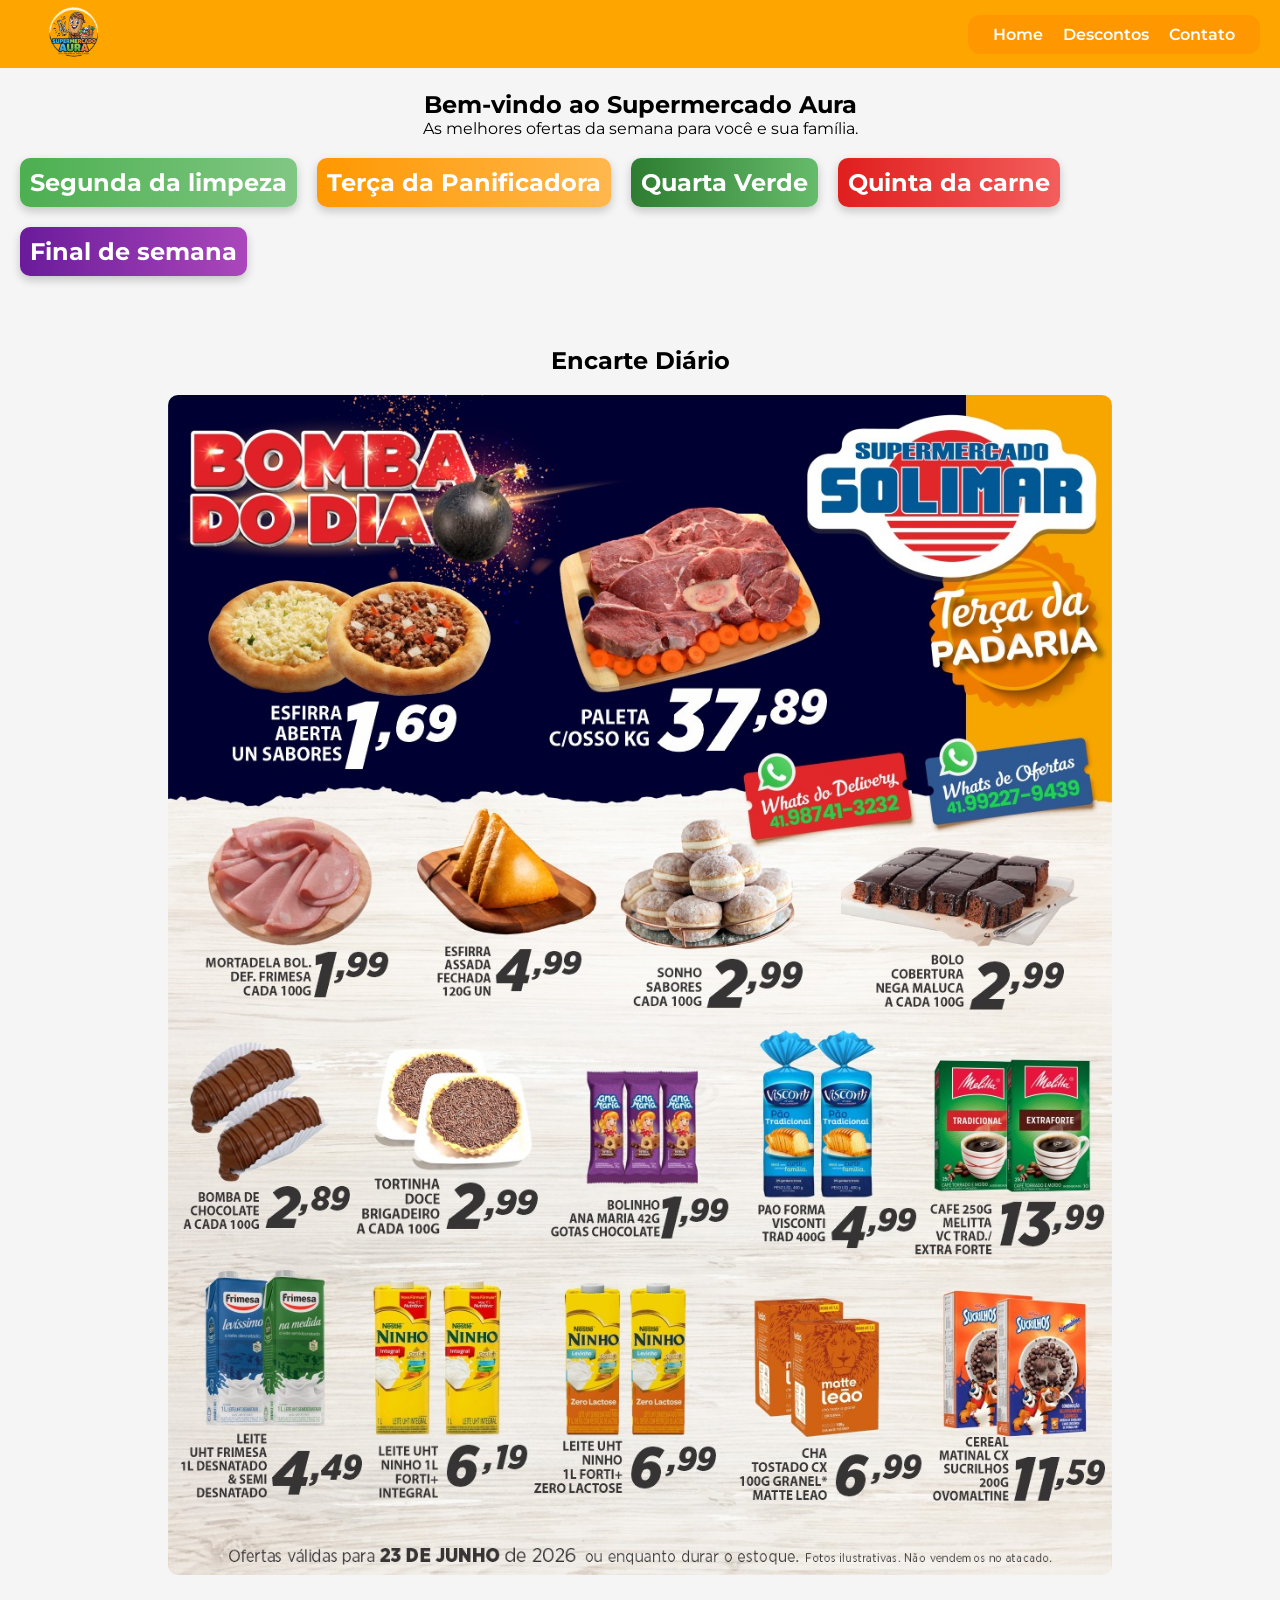
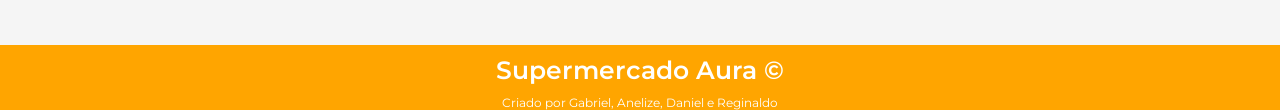
<file: index.html>
<!DOCTYPE html>
<html lang="pt-BR">
<head>
    <meta charset="UTF-8">
    <meta name="viewport" content="width=device-width, initial-scale=1.0">
    <title>Supermercado Aura</title>
    <link rel="icon" href="assets/logo-removebg-preview.png" type="image/x-icon">
    <link rel="stylesheet" href="style.css">
    <link rel="preconnect" href="https://fonts.googleapis.com">
    <link rel="preconnect" href="https://fonts.gstatic.com" crossorigin>
    <link href="https://fonts.googleapis.com/css2?family=Montserrat:ital,wght@0,100..900;1,100..900&display=swap" rel="stylesheet">
</head>

<body>
    <header>
        <a href="index.html">
            <img src="assets/logo-removebg-preview.png" alt="Logo">
        </a>

        <nav>
            <a href="index.html">Home</a>
            <a href="descontos.html">Descontos</a>
            <a href="contato.html">Contato</a>
        </nav>
        
    </header> 

    
    <section id="boas-vindas">
        <h1>Bem-vindo ao Supermercado Aura</h1>
        <p>As melhores ofertas da semana para você e sua família.</p>
    </section>

    <section id="dias"> 
        <div class="segunda">
            <h2>Segunda da limpeza</h2>
        </div>

        <div class="terca">
            <h2>Terça da Panificadora</h2>
        </div>

        <div class="quarta">
            <h2>Quarta Verde</h2>
        </div>

        <div class="quinta">
            <h2>Quinta da carne</h2>
        </div>

        <div class="fds">
            <h2>Final de semana</h2>
        </div>
    </section>

    <section id="encarte">
        <h1>
            Encarte Diário
        </h1>
        <img src="assets/encarte.jpeg" alt="encarte-diario">
    </section>

    <footer>
        <h3>Supermercado Aura ©</h3>
        <p>Criado por Gabriel, Anelize, Daniel e Reginaldo</p>
    </footer>
</body>
</html>
</file>
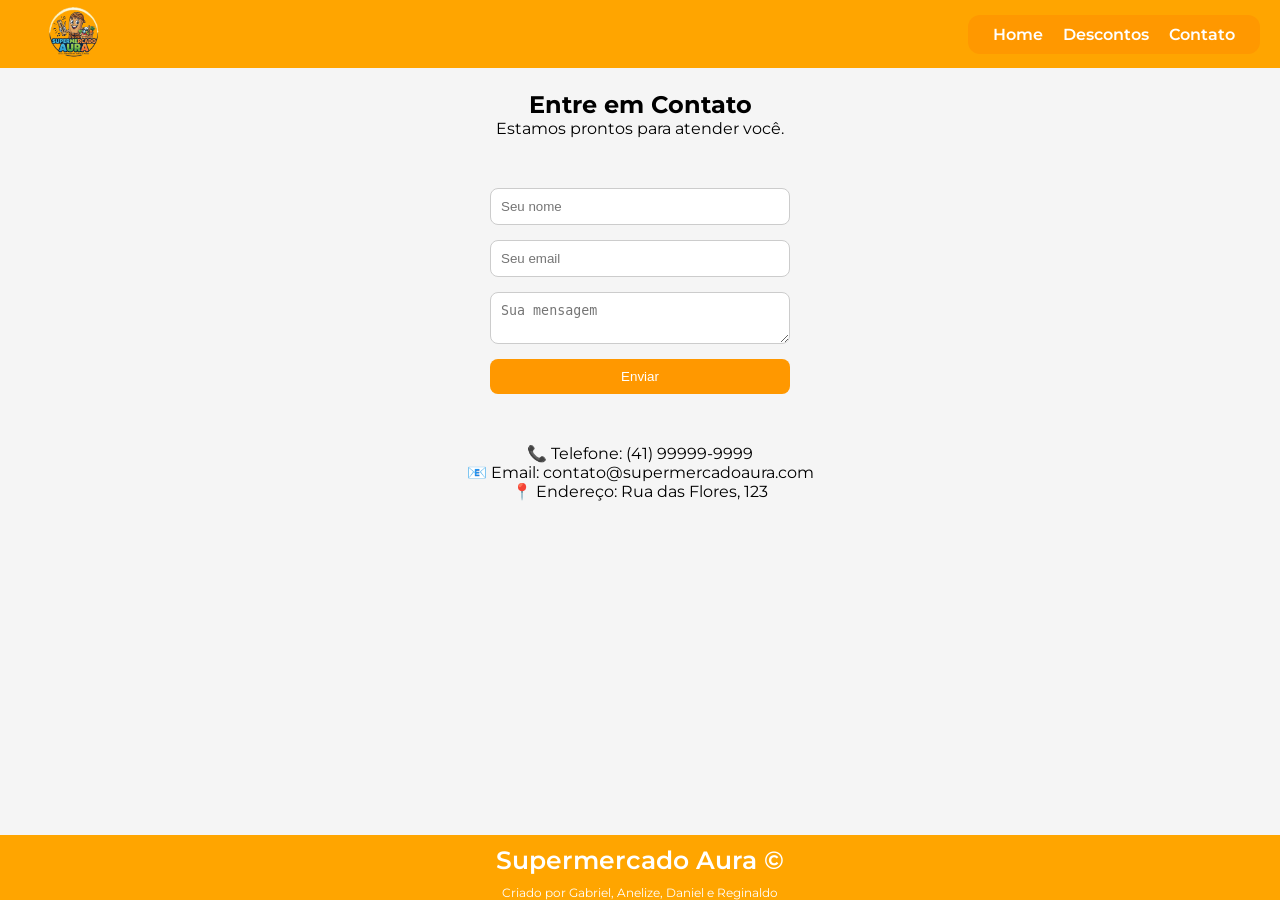
<file: contato.html>
<!DOCTYPE html>
<html lang="pt-BR">
<head>
    <meta charset="UTF-8">
    <meta name="viewport" content="width=device-width, initial-scale=1.0">
    <title>Contato - Supermercado Aura</title>
    <link rel="icon" href="assets/logo-removebg-preview.png" type="image/x-icon">
    <link rel="stylesheet" href="style.css">
    <link rel="preconnect" href="https://fonts.googleapis.com">
    <link rel="preconnect" href="https://fonts.gstatic.com" crossorigin>
    <link href="https://fonts.googleapis.com/css2?family=Montserrat:ital,wght@0,100..900;1,100..900&display=swap" rel="stylesheet">
</head>

<body>

    <header>
        <a href="index.html">
            <img src="assets/logo-removebg-preview.png" alt="Logo">
        </a>

        <nav>
            <a href="index.html">Home</a>
            <a href="descontos.html">Descontos</a>
            <a href="contato.html">Contato</a>
        </nav>
        
    </header> 

    <section id="titulo-contato">
        <h1>Entre em Contato</h1>
        <p>Estamos prontos para atender você.</p>
    </section>

    <section id="contato">
        <form>
            <input type="text" placeholder="Seu nome">
            <input type="email" placeholder="Seu email">
            <textarea placeholder="Sua mensagem"></textarea>

            <button type="submit">Enviar</button>
        </form>
    </section>

    <section id="informacoes">
        <p>📞 Telefone: (41) 99999-9999</p>
        <p>📧 Email: contato@supermercadoaura.com</p>
        <p>📍 Endereço: Rua das Flores, 123</p>
    </section>
    <footer>
        <h3>Supermercado Aura ©</h3>
        <p>Criado por Gabriel, Anelize, Daniel e Reginaldo</p>
    </footer>

</body>
</html>
</file>
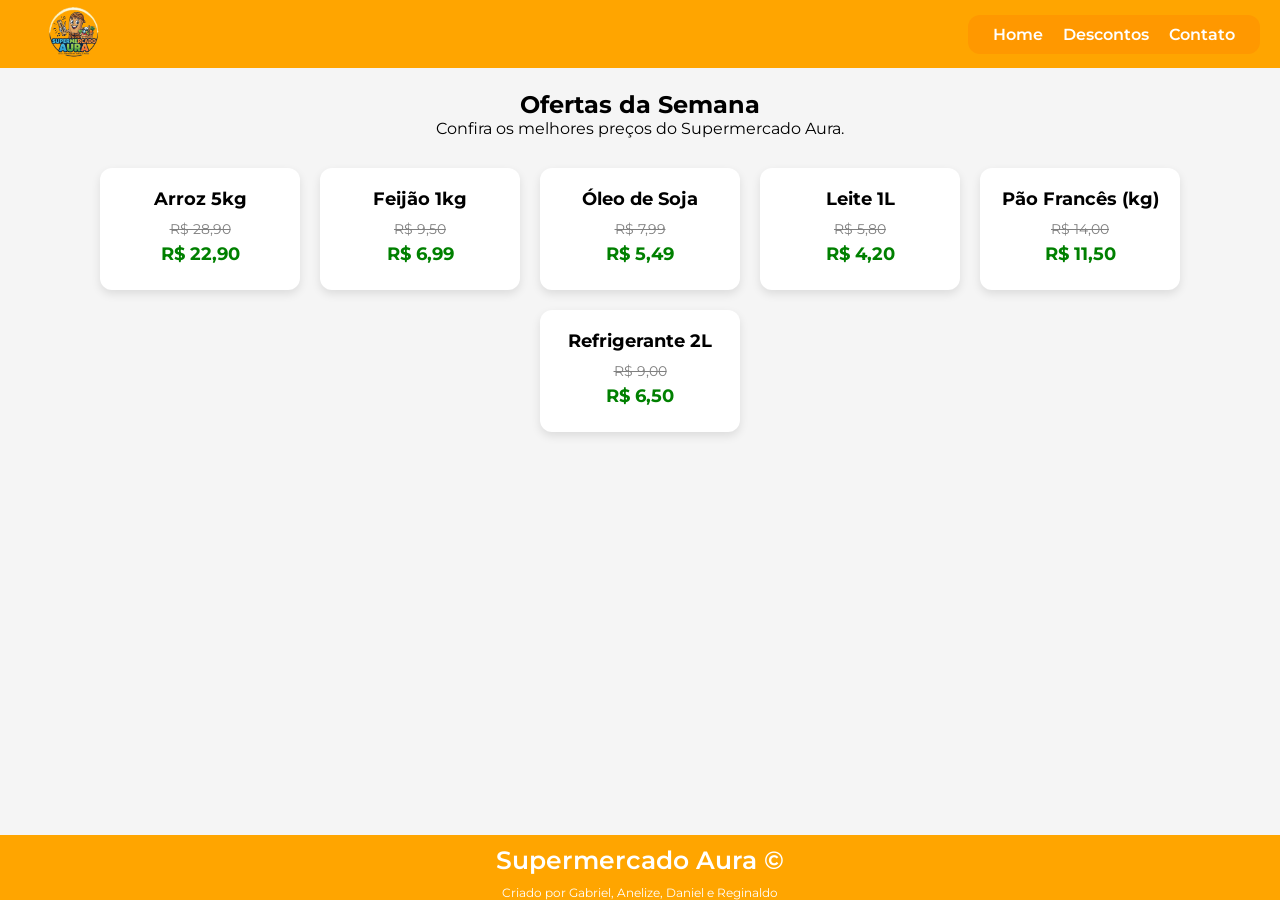
<file: descontos.html>
<!DOCTYPE html>
<html lang="pt-BR">
    <meta charset="UTF-8">
    <meta name="viewport" content="width=device-width, initial-scale=1.0">
    <title>Descontos - Supermercado Aura</title>
    <link rel="icon" href="assets/logo-removebg-preview.png" type="image/x-icon">
    <link rel="stylesheet" href="style.css">
    <link rel="preconnect" href="https://fonts.googleapis.com">
    <link rel="preconnect" href="https://fonts.gstatic.com" crossorigin>
    <link href="https://fonts.googleapis.com/css2?family=Montserrat:ital,wght@0,100..900;1,100..900&display=swap" rel="stylesheet">
</head>

<body>
   <header>
        <a href="index.html">
            <img src="assets/logo-removebg-preview.png" alt="Logo">
        </a>

        <nav>
            <a href="index.html">Home</a>
            <a href="descontos.html">Descontos</a>
            <a href="contato.html">Contato</a>
        </nav>
        
    </header> 


    <section id="titulo-descontos">
        <h1>Ofertas da Semana</h1>
        <p>Confira os melhores preços do Supermercado Aura.</p>
    </section>

    <main id="descontos">

        <div class="produto">
            <h2>Arroz 5kg</h2>
            <p class="preco-antigo">R$ 28,90</p>
            <p class="preco-novo">R$ 22,90</p>
        </div>

        <div class="produto">
            <h2>Feijão 1kg</h2>
            <p class="preco-antigo">R$ 9,50</p>
            <p class="preco-novo">R$ 6,99</p>
        </div>

        <div class="produto">
            <h2>Óleo de Soja</h2>
            <p class="preco-antigo">R$ 7,99</p>
            <p class="preco-novo">R$ 5,49</p>
        </div>

        <div class="produto">
            <h2>Leite 1L</h2>
            <p class="preco-antigo">R$ 5,80</p>
            <p class="preco-novo">R$ 4,20</p>
        </div>

        <div class="produto">
            <h2>Pão Francês (kg)</h2>
            <p class="preco-antigo">R$ 14,00</p>
            <p class="preco-novo">R$ 11,50</p>
        </div>

        <div class="produto">
            <h2>Refrigerante 2L</h2>
            <p class="preco-antigo">R$ 9,00</p>
            <p class="preco-novo">R$ 6,50</p>
        </div>

    </main>

    <footer>
        <h3>Supermercado Aura ©</h3>
        <p>Criado por Gabriel, Anelize, Daniel e Reginaldo</p>
    </footer>

</body>
</html>
</file>
<file: style.css>
* {
    margin: 0;
    padding: 0;
    box-sizing: border-box;
}

body {
    font-family: "Montserrat", sans-serif;
    background-color: #f5f5f5;
    padding-top: 90px;
    min-height: 100vh;
    display: flex;
    flex-direction: column;
}

header {
    display: flex;
    justify-content: space-between;
    align-items: center;
    background-color: orange;
    padding: 2px 20px;
    position: fixed;
    top: 0;
    left: 0;
    width: 100%;
}
nav {
    background-color: #ff9800;
    padding: 10px 25px;
    border-radius: 12px;
    display: flex;
    gap: 20px;
}

nav a {
    color: white;
    text-decoration: none;
    font-weight: 600;
}

nav a:hover{
    opacity: 0.8;
}

#boas-vindas {
    text-align: center;
}

header img {
    height: 60px;
    width: auto;
}


#encarte {
    text-align: center;
    padding: 50px;
}

#encarte img {
    max-width: 80%;
    height: auto;
    display: block;
    margin: 20px auto;
    border-radius: 10px;
}

#dias {
    display: flex;
    gap: 20px;
    flex-wrap: wrap;
    padding: 20px;
}

#dias div {
    padding: 10px;
    border-radius: 10px;
    transition: 0.3s;
    color:rgb(255, 255, 255);
    box-shadow: 0px 4px 10px rgba(0, 0, 0, 0.2);
}

#dias div:hover {
    transform: scale(1.05);
}

.segunda {
    background: linear-gradient(to right, #4CAF50, #81C784);
}

.terca {
    background: linear-gradient(to right, #FF9800, #FFB74D);
}

.quarta {
    background: linear-gradient(to right, #2E7D32, #66BB6A);
}

.quinta {
    background: linear-gradient(to right, #e01e1e, #f35e5c);
}

.sexta {
    background: linear-gradient(to right, #1565C0, #42A5F5);
}

.fds {
    background: linear-gradient(to right, #6A1B9A, #AB47BC);
}

footer {
    text-align: center;
    color: white;
    background-color: orange;
    margin-top: auto;
}

footer h3{
    font-weight: 600;
    font-size: 25px;
    padding: 10px;
}

footer p{
    font-size: 12px;
}


#contato {
    display: flex;
    justify-content: center;
    padding: 50px;
}

form {
    display: flex;
    flex-direction: column;
    gap: 15px;
    width: 300px;
}

input, textarea {
    padding: 10px;
    border: 1px solid #ccc;
    border-radius: 8px;
}

button {
    background-color: #ff9800;
    color: white;
    border: none;
    padding: 10px;
    border-radius: 8px;
    cursor: pointer;
}

button:hover {
    opacity: 0.8;
}

#descontos {
    display: flex;
    flex-wrap: wrap;
    gap: 20px;
    justify-content: center;

    padding: 30px;
}

.produto {
    background-color: white;

    width: 200px;
    padding: 20px;

    border-radius: 12px;
    text-align: center;

    box-shadow: 0 4px 10px rgba(0,0,0,0.1);

    transition: 0.2s;
}

.produto:hover {
    transform: scale(1.05);
}

.produto h2 {
    font-size: 18px;
    margin-bottom: 10px;
}

.preco-antigo {
    text-decoration: line-through;
    color: gray;
    font-size: 14px;
}

.preco-novo {
    color: green;
    font-size: 18px;
    font-weight: bold;
}

.produto p {
    margin: 5px 0;
}

#titulo-descontos {
    text-align: center;
}

#titulo-contato {
    text-align: center;
}

#informacoes {
    text-align: center;
}
@media (max-width: 768px) {

    header {
        flex-direction: column;
        gap: 10px;
        padding: 10px;
    }

    nav {
        flex-wrap: wrap;
        justify-content: center;
    }

    body {
        padding-top: 140px;
    }

    #encarte img {
        max-width: 95%;
    }

    .produto {
        width: 90%;
        max-width: 300px;
    }
}
</file>
